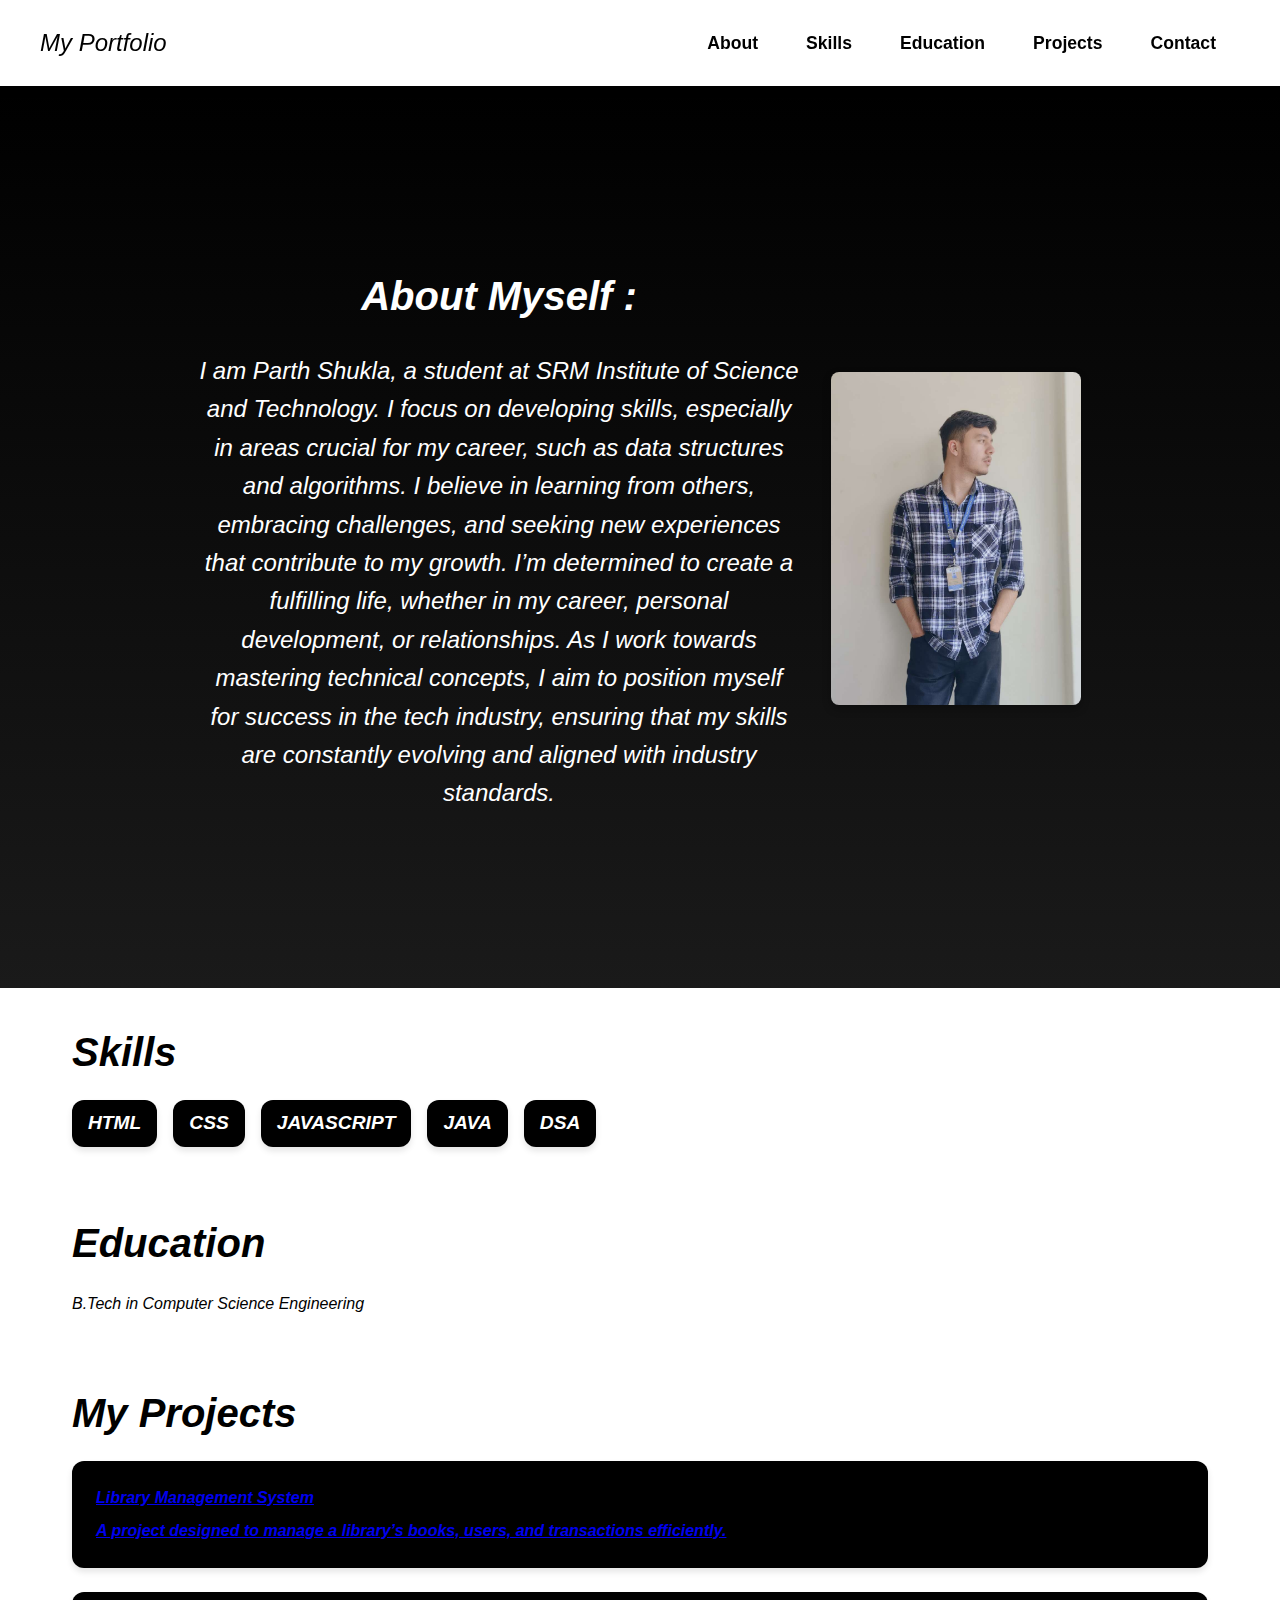
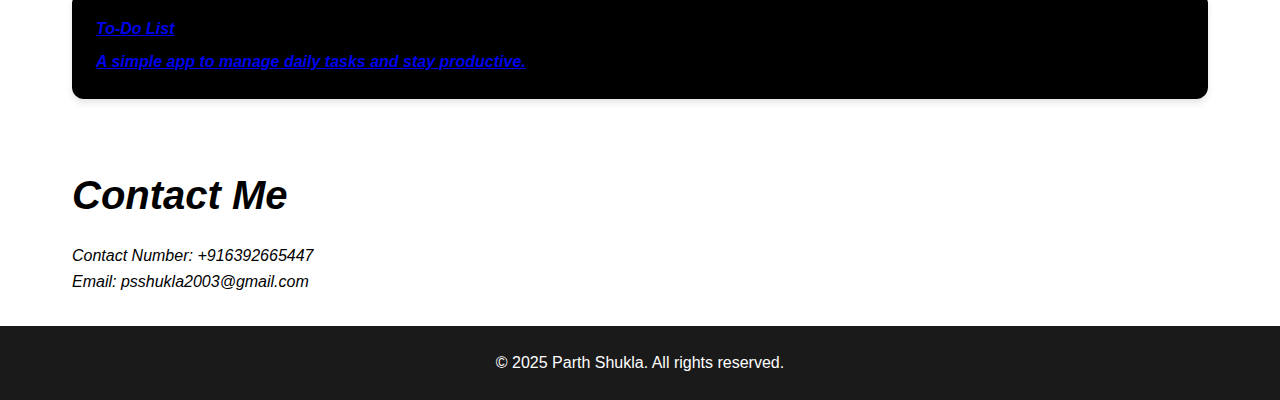
<file: index.html>
<!DOCTYPE html>
<html lang="en">
<head>
    <meta charset="UTF-8">
    <meta name="viewport" content="width=device-width, initial-scale=1.0">
    <title>My Portfolio</title>
    <style>
        @keyframes fadeIn {
            from {
                opacity: 0;
            }
            to {
                opacity: 1;
            }
        }

        :root {
            --primary-color: #ffffff; 
            --secondary-color: #1a1a1a; 
            --accent-color: #000000; 
            --background-color: #000000; 
            --text-color: #ffffff; 
            --main-bg-color: #ffffff; 
            --main-text-color: #000000; 
            --font-family: 'Roboto', sans-serif;
        }

        * {
            margin: 0;
            padding: 0;
            box-sizing: border-box;
        }

        html {
            scroll-behavior: smooth; 
        }

        body {
            animation: fadeIn 2s ease-out;
            font-family: var(--font-family);
            background-color: var(--background-color);
            color: var(--text-color);
            line-height: 1.6;
        }

        header {
            background: var(--primary-color); 
            color: var(--accent-color); 
            padding: 1.5rem 2.5rem;
            display: flex;
            justify-content: space-between;
            align-items: center;
            box-shadow: 0 4px 6px rgba(0, 0, 0, 0.1);
            border-bottom: 2px solid var(--accent-color); 
            position: sticky; 
            top: 0; 
            z-index: 1000; 
        }

        header nav ul {
            display: flex;
            list-style: none;
        }

        header nav ul li {
            margin: 0 1.5rem;
        }

        header nav ul li a {
            color: var(--accent-color); 
            text-decoration: none;
            font-weight: bold;
            font-size: 1.1rem;
        }

        header nav ul li a:hover {
            color: var(--secondary-color); 
        }

        .logo {
            font-style: italic;
            font-size: 1.5rem;
            padding-right: 2rem;
        }

        .hero {
            display: flex;
            justify-content: center;
            align-items: center;
            height: 100vh;
            background: linear-gradient(to bottom, var(--background-color), var(--secondary-color));
            color: var(--text-color);
            text-align: center;
            padding: 2.5rem;
            flex-direction: row;
        }

        .hero img {
            max-width: 250px;
            height: auto;
            border-radius: 8px;
            box-shadow: 0 4px 8px rgba(0, 0, 0, 0.3);
            margin-left: 2rem;
        }

        .about-myself {
            font-size: 1.5rem;
            color: var(--text-color);
            max-width: 600px;
        }

        .about-myself h3 {
            font-size: 2.5rem;
            margin-bottom: 1.5rem;
            color: var(--accent-color);
        }

        main {
            background-color: var(--main-bg-color); 
            color: var(--main-text-color); 
            font-style: italic;
        }

        main .section {
            margin-bottom: 2rem;
            padding: 2rem;
            max-width: 1200px;
            margin: 0 auto;
        }

        main h3 {
            font-size: 2.5rem;
            margin-bottom: 1rem;
            color: var(--accent-color);
        }

        footer {
            background: var(--secondary-color);
            color: var(--text-color);
            text-align: center;
            padding: 1.5rem;
        }

        footer p {
            font-size: 1rem;
        }

        .skills-list {
            display: flex;
            gap: 1rem;
            flex-wrap: wrap;
            margin-top: 1rem;
        }

        .skills-list span {
            background-color: var(--accent-color);
            color: var(--primary-color);
            padding: 0.5rem 1rem;
            border-radius: 12px; 
            font-weight: bold;
            text-transform: uppercase;
            font-size: 1.2rem;
            box-shadow: 0 4px 6px rgba(0, 0, 0, 0.1);
        }

        .projects-list {
            display: flex;
            flex-direction: column;
            gap: 1.5rem;
        }

        .projects-list div {
            background-color: var(--accent-color);
            color: var(--primary-color);
            padding: 1.5rem;
            border-radius: 12px; 
            font-weight: bold;
            box-shadow: 0 4px 6px rgba(0, 0, 0, 0.1);
        }

        .projects-list div p {
            margin-top: 0.5rem;
            font-style: italic;
        }

        @media (max-width: 768px) {
            .hero {
                flex-direction: column;
            }

            .hero img {
                margin-left: 0;
                max-width: 200px;
                margin-top: 1rem;
            }

            .about-myself {
                text-align: center;
                margin-top: 2rem;
                font-size: 1.2rem;
            }

            .projects-list {
                flex-direction: column;
                gap: 1rem;
            }

            header {
                padding: 1rem 1.5rem;
            }

            header nav ul {
                flex-direction: column;
                align-items: center;
            }

            header nav ul li {
                margin: 0.5rem 0;
            }

            header nav ul li a {
                font-size: 1rem;
            }

            .skills-list {
                flex-direction: column;
                align-items: center;
            }

            footer p {
                font-size: 0.9rem;
            }
        }
    </style>
</head>
<body>
    <header>
        <div class="logo">My Portfolio</div>
        <nav>
            <ul>
                <li><a href="#about-myself">About</a></li>
                <li><a href="#skills">Skills</a></li>
                <li><a href="#education">Education</a></li>
                <li><a href="#projects">Projects</a></li>
                <li><a href="#contact">Contact</a></li>
            </ul>
        </nav>
    </header>

    <section id="about-myself" class="hero">
        <div class="about-myself">
            <h3 style="font-style: italic;color: #ffffff;">About Myself :</h3>
            <p style="font-style: italic;">I am Parth Shukla, a student at SRM Institute of Science and Technology. I focus on developing skills, especially in areas crucial for my career, such as data structures and algorithms. I believe in learning from others, embracing challenges, and seeking new experiences that contribute to my growth. I’m determined to create a fulfilling life, whether in my career, personal development, or relationships. As I work towards mastering technical concepts, I aim to position myself for success in the tech industry, ensuring that my skills are constantly evolving and aligned with industry standards.</p>
        </div>
        <img src="WhatsApp Image 2025-01-26 at 10.10.01.jpeg" alt="My Photo">
    </section>

     <main>
        <section id="skills" class="section">
            <h3>Skills</h3>
            <div class="skills-list">
                <span>HTML</span>
                <span>CSS</span>
                <span>JavaScript</span>
                <span>Java</span>
                <span>DSA</span>
            </div>
        </section>

        <section id="education" class="section">
            <h3>Education</h3>
            <p>B.Tech in Computer Science Engineering</p>
        </section>

        <section id="projects" class="section">
            <h3>My Projects</h3>
            <div class="projects-list">
                <div>
                    <a href="Pages/lms/index2.html" target="_blank">
                    <h4>Library Management System</h4>
                    <p>A project designed to manage a library’s books, users, and transactions efficiently.</p>
                    </a>
                </div>
                <div>
                    <a href="Pages/to-do list/index1.html" target="_blank">
                    <h4>To-Do List</h4>
                    <p>A simple app to manage daily tasks and stay productive.</p>
                    </a>
                </div>
            </div>
        </section>

        <section id="contact" class="section">
            <h3>Contact Me</h3>
            <p>Contact Number: +916392665447</p>
            <p>Email: psshukla2003@gmail.com</p>
        </section>
    </main>

    <footer>
        <p>&copy; 2025 Parth Shukla. All rights reserved.</p>
    </footer>
</body>
</html>
</file>
